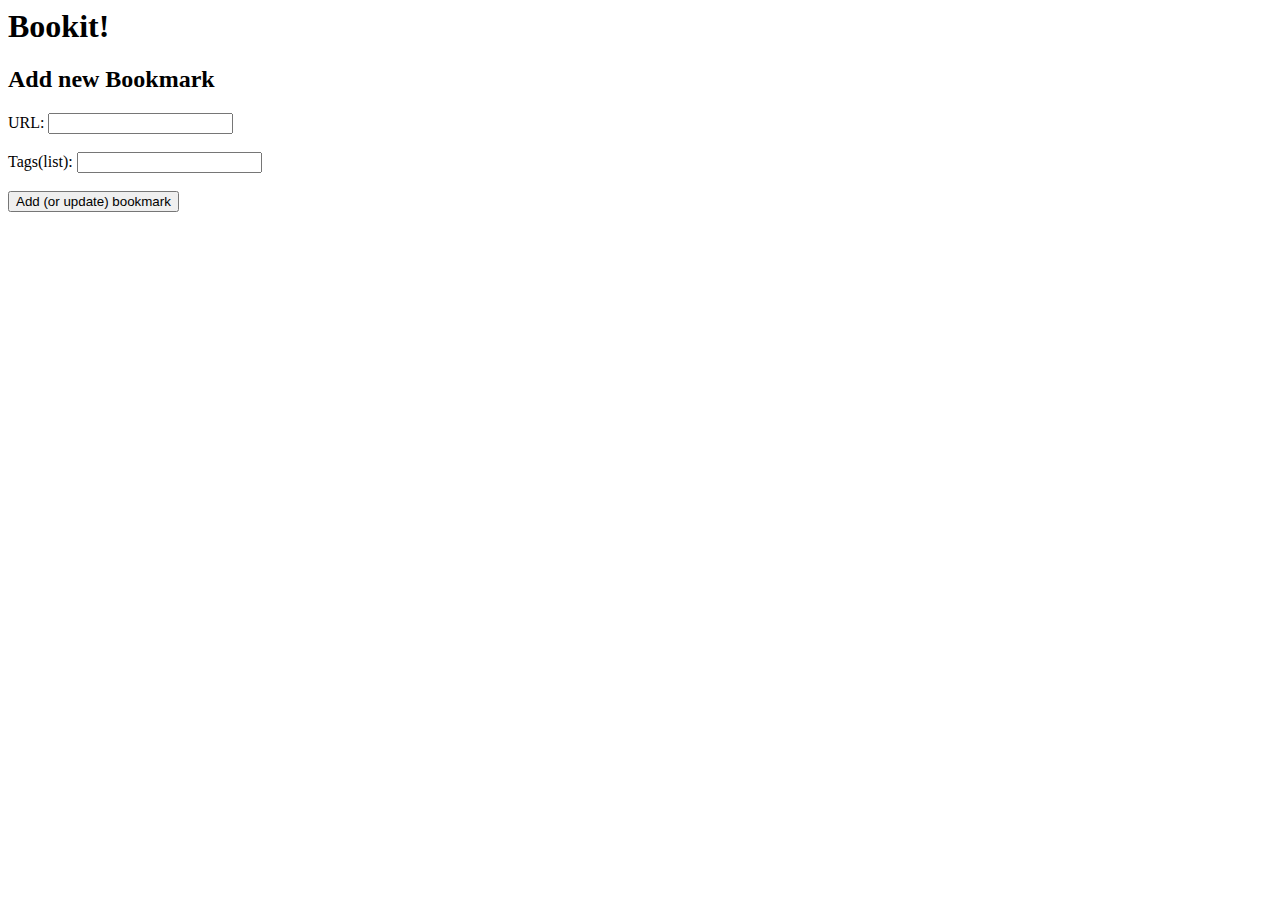
<file: labs/2 - Redis/add.html>
<html>
<h1>Bookit!</h1>
<h2>Add new Bookmark</h2>

<form action="/bookit.php" method="post">
    <label for="url">URL:</label>
    <input type="text" name="url">
    <br><br>
    <label for="tags">Tags(list):</label>
    <input type="text" name="tags">
    <br><br>
    <button>Add (or update) bookmark</button>
</form>


</html>
</file>
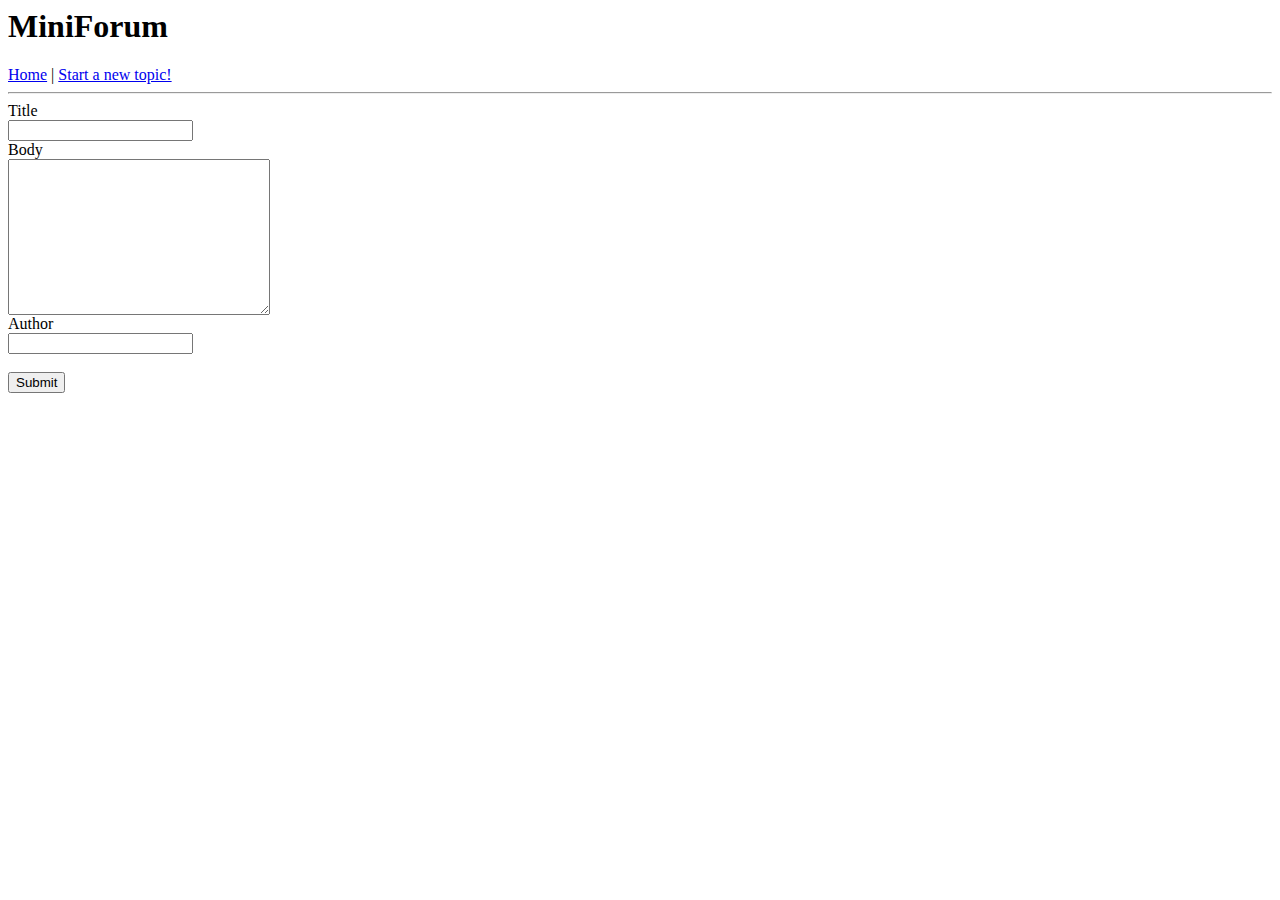
<file: labs/3 - MongoDB/new_topic.html>
<html>
<h1>MiniForum</h1>

<a href="/index.php">Home</a>
<span> | </span>
<a href="/new_topic.html">Start a new topic!</a>
<hr>


<form action="/new_topic.php" method="post">
    <label for="title">Title</label>
    <br>
    <input type="text" name="title">
    <br>
    <label for="body">Body</label>
    <br>
    <textarea name="body" id="" cols="30" rows="10"></textarea>
    <br>
    <label for="author">Author</label>
    <br>
    <input type="text" name="author">
    <br><br>
    <button type="submit">Submit</button>
</form>



</html>
</file>
